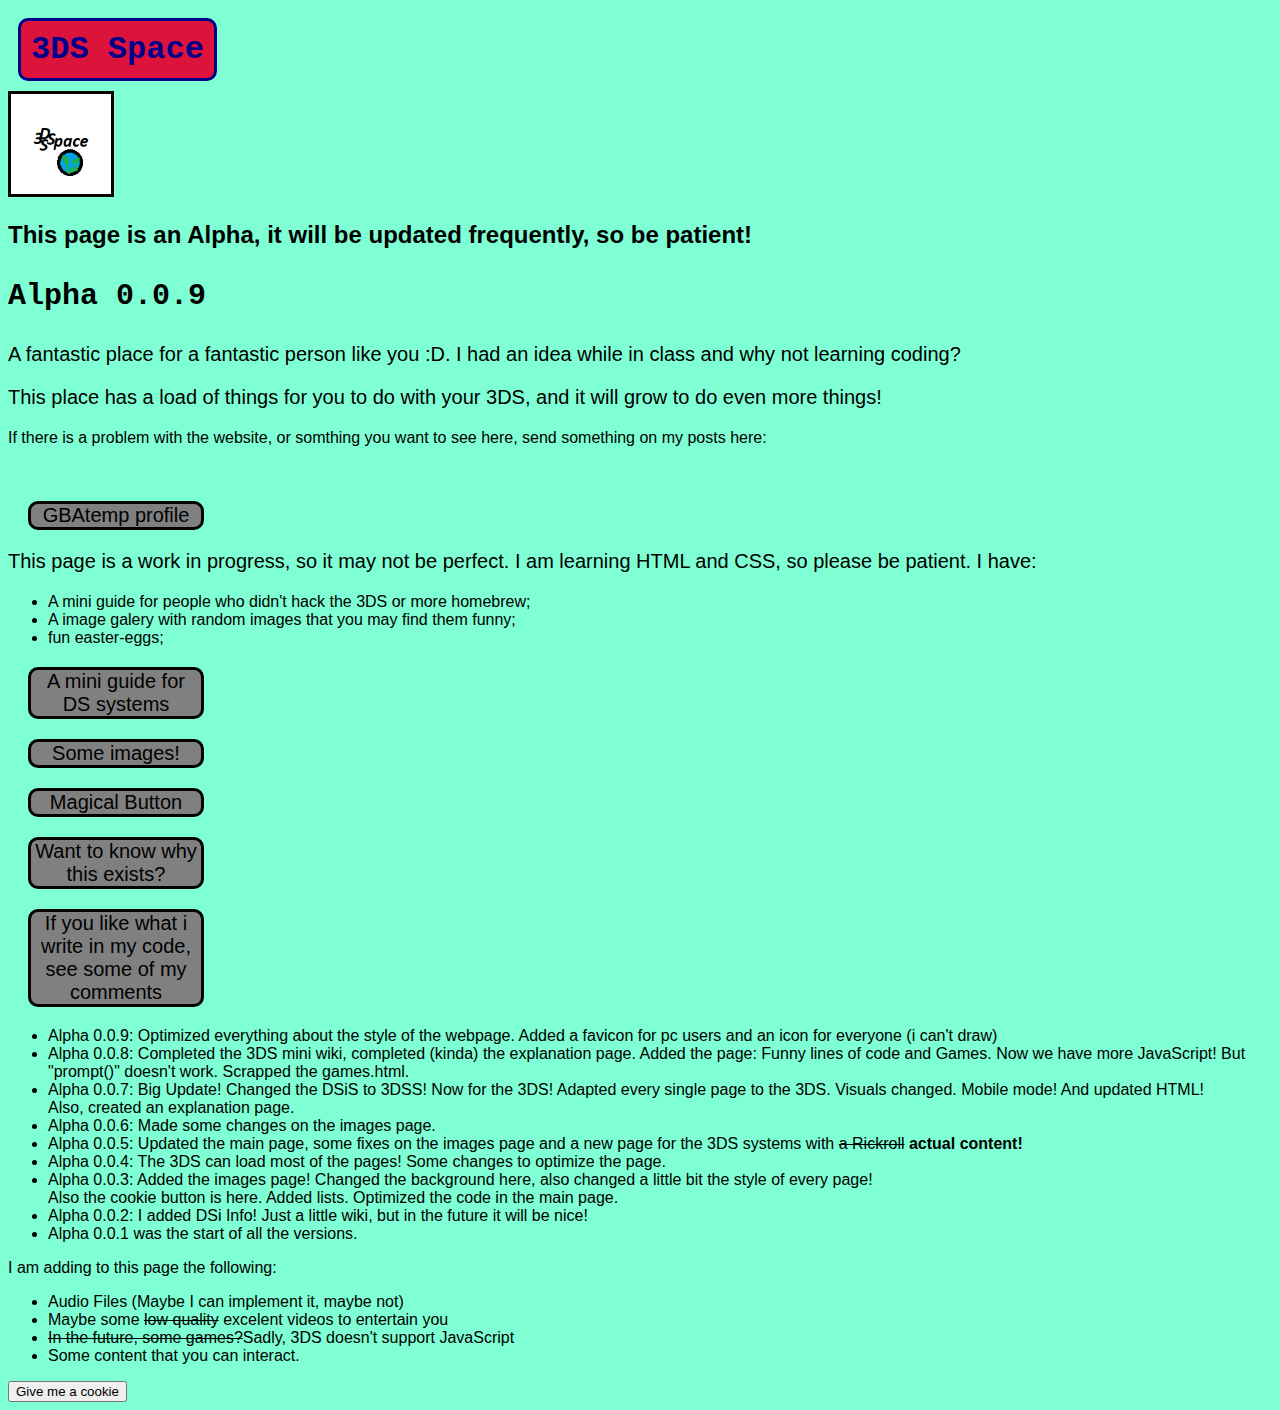
<file: index.html>
<!DOCTYPE html>
<html>
    <head>
        <title>3DSS: A 3DS page</title>
        <link rel="stylesheet" type="text/css" href="style.css">
        <link rel="stylesheet" href="stylegeneral.css">
        <meta name="viewport" content="width=device-width, initial-scale=1.0">
        <link rel="icon" type="image/x-icon" href="Mini_Icon.png">
    </head>
    <body>
        <h1 id="Title">3DS Space</h1><br>
        <img src="Icon.png" width="100px" height="100px" class="Images">
        <h2>This page is an Alpha, it will be updated frequently, so be patient!</h2>
        <h3 id="Version">Alpha 0.0.9</h3>
        <!--Why do i have so many ID's when they do nothing? It's not a bother, though...-->
        <p class="Text_Important">A fantastic place for a fantastic person like you :D. I had an idea while in class and why not learning coding?</p>
        <p class="Text_Important">This place has a load of things for you to do with your 3DS, and it will grow to do even more things!</p>
        <p class="Text-Important">If there is a problem with the website, or somthing you want to see here, send something on my posts here:</p><br>
        <a href="https://gbatemp.net/members/lgame0143.713107/#recent-content" class="Link_Button">GBAtemp profile</a>
        <p class="Text_Important">This page is a work in progress, so it may not be perfect. I am learning HTML and CSS, so please be patient. I have:</p>     
        <ul>
            <li>A mini guide for people who didn't hack the 3DS or more homebrew;</li>
            <li>A image galery with random images that you may find them funny;</li>
            <li>fun easter-eggs;</li>
        </ul>
        <a href="DS_and_3DS Info.html" class="Link_Button">A mini guide for DS systems</a><a href="Images.html" class="Link_Button">Some images!</a>
        <a href="3DS_Exclsuive_Features.html" class="Link_Button">Magical Button</a><a href="Existence_Of_Page.html" class="Link_Button">Want to know why this exists?</a>
        <a href="FunnyLinesofCode.html" class="Link_Button">If you like what i write in my code, see some of my comments</a>
        <ul>
        <li>Alpha 0.0.9: Optimized everything about the style of the webpage. Added a favicon for pc users and an icon for everyone (i can't draw)</li>
        <li>Alpha 0.0.8: Completed the 3DS mini wiki, completed (kinda) the explanation page. Added the page: Funny lines of code and Games. Now we have more JavaScript!
            But "prompt()" doesn't work. Scrapped the games.html.
        </li>
        <li>Alpha 0.0.7: Big Update! Changed the DSiS to 3DSS! Now for the 3DS! Adapted every single page to the 3DS. Visuals changed. Mobile mode! And updated HTML!<br>
        Also, created an explanation page.</li>
        <li>Alpha 0.0.6: Made some changes on the images page.</li>
        <li>Alpha 0.0.5: Updated the main page, some fixes on the images page and a new page for the 3DS systems with <s>a Rickroll</s><strong> actual content!</strong></li>
        <li>Alpha 0.0.4: The 3DS can load most of the pages! Some changes to optimize the page.</li>
        <li>Alpha 0.0.3: Added the images page! Changed the background here, also changed a little bit the style of every page!<br>
        Also the cookie button is here. Added lists. Optimized the code in the main page.</li>
        <li>Alpha 0.0.2: I added DSi Info! Just a little wiki, but in the future it will be nice!</li>
        <li>Alpha 0.0.1 was the start of all the versions.</li>
        </ul> 
        <p .class="Text_Important">I am adding to this page the following:</p>
        <ul>
            <li>Audio Files (Maybe I can implement it, maybe not)</li>
            <li>Maybe some <s>low quality</s> excelent videos to entertain you</li>
            <li><s>In the future, some games?</s>Sadly, 3DS doesn't support JavaScript</li>
            <li>Some content that you can interact.</li>
        </ul>
        <button onclick="alert('Thank you for giving me a cookie :D')">Give me a cookie</button>
        <!--I love cookies. Yum :)--> <!--Future me, please do not have diabetes eating all these cookies-->
    </body>
</html>
</file>
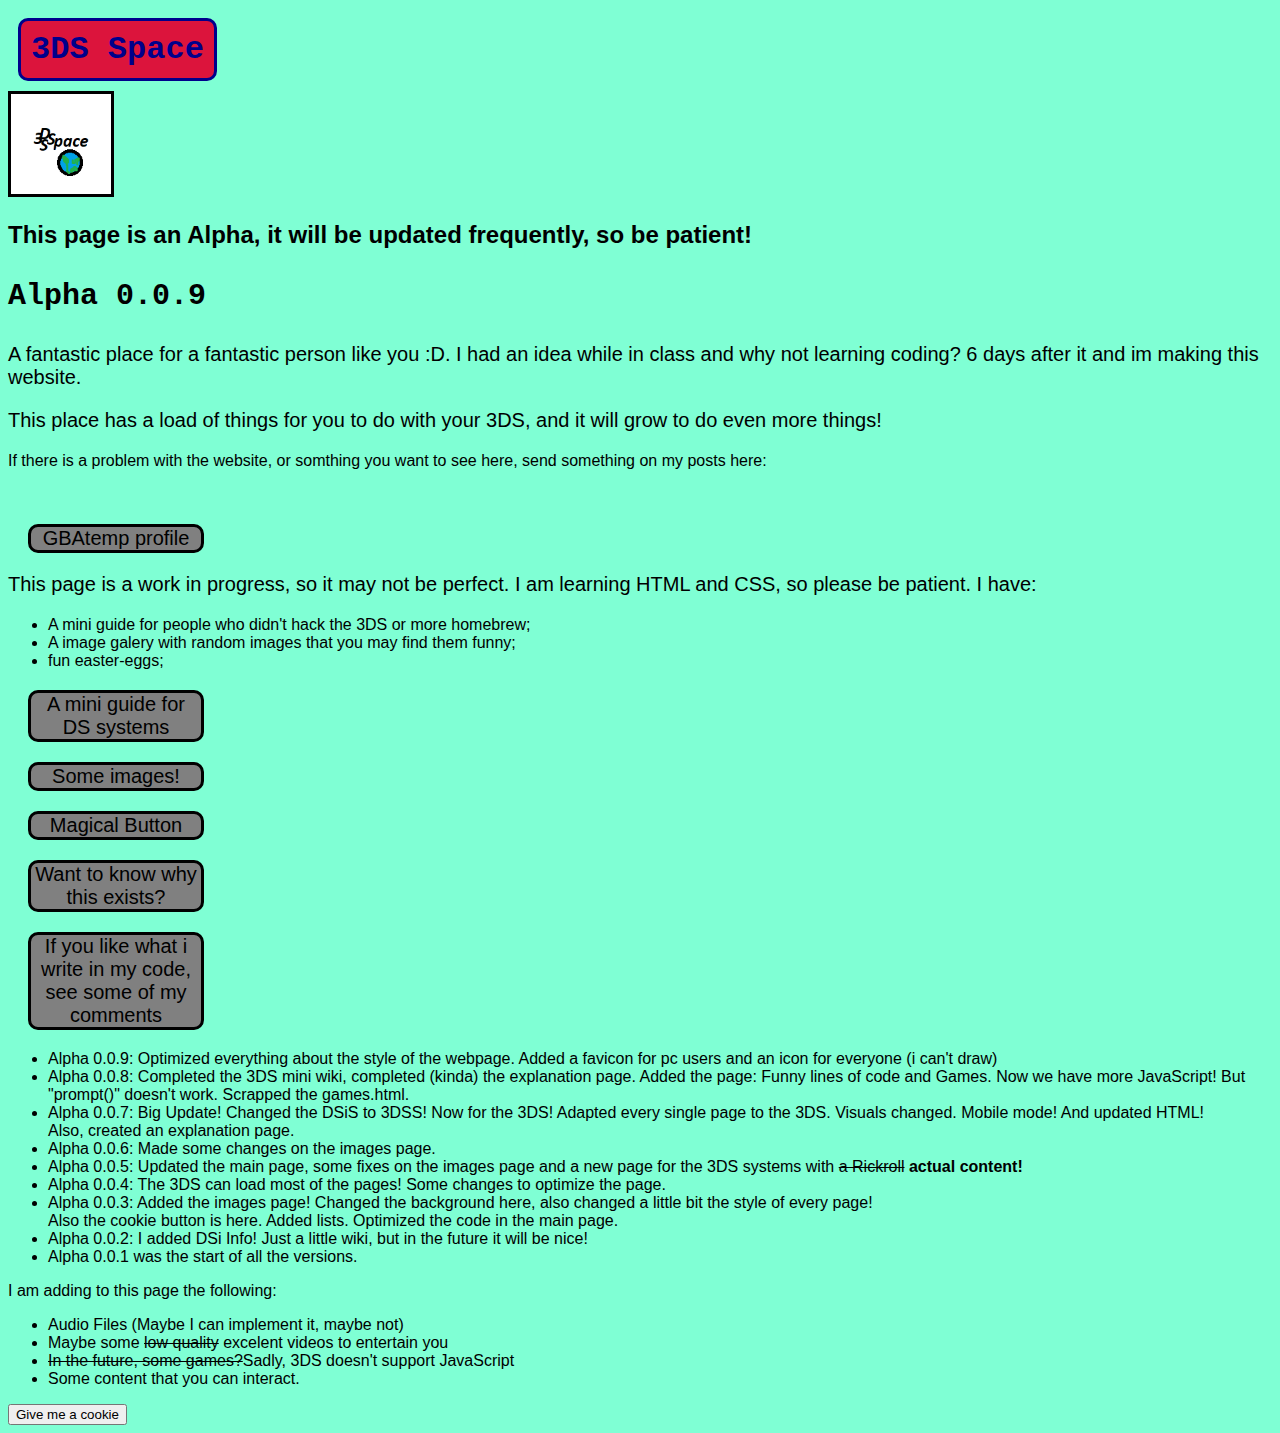
<file: 3DSS/index.html>
<!DOCTYPE html>
<html>
    <head>
        <title>3DSS: A 3DS page</title>
        <link rel="stylesheet" type="text/css" href="style.css">
        <link rel="stylesheet" href="stylegeneral.css">
        <meta name="viewport" content="width=device-width, initial-scale=1.0">
        <link rel="icon" type="image/x-icon" href="Mini_Icon.png">
    </head>
    <body>
        <h1 id="Title">3DS Space</h1><br>
        <img src="Icon.png" width="100px" height="100px" class="Images">
        <h2>This page is an Alpha, it will be updated frequently, so be patient!</h2>
        <h3 id="Version">Alpha 0.0.9</h3>
        <!--Why do i have so many ID's when they do nothing? It's not a bother, though...-->
        <p class="Text_Important">A fantastic place for a fantastic person like you :D. I had an idea while in class and why not learning coding? 6 days after it and im making this website.</p>
        <p class="Text_Important">This place has a load of things for you to do with your 3DS, and it will grow to do even more things!</p>
        <p class="Text-Important">If there is a problem with the website, or somthing you want to see here, send something on my posts here:</p><br>
        <a href="https://gbatemp.net/members/lgame0143.713107/#recent-content" class="Link_Button">GBAtemp profile</a>
        <p class="Text_Important">This page is a work in progress, so it may not be perfect. I am learning HTML and CSS, so please be patient. I have:</p>     
        <ul>
            <li>A mini guide for people who didn't hack the 3DS or more homebrew;</li>
            <li>A image galery with random images that you may find them funny;</li>
            <li>fun easter-eggs;</li>
        </ul>
        <a href="DS_and_3DS Info.html" class="Link_Button">A mini guide for DS systems</a><a href="Images.html" class="Link_Button">Some images!</a>
        <a href="3DS_Exclsuive_Features.html" class="Link_Button">Magical Button</a><a href="Existence_Of_Page.html" class="Link_Button">Want to know why this exists?</a>
        <a href="FunnyLinesofCode.html" class="Link_Button">If you like what i write in my code, see some of my comments</a>
        <ul>
        <li>Alpha 0.0.9: Optimized everything about the style of the webpage. Added a favicon for pc users and an icon for everyone (i can't draw)</li>
        <li>Alpha 0.0.8: Completed the 3DS mini wiki, completed (kinda) the explanation page. Added the page: Funny lines of code and Games. Now we have more JavaScript!
            But "prompt()" doesn't work. Scrapped the games.html.
        </li>
        <li>Alpha 0.0.7: Big Update! Changed the DSiS to 3DSS! Now for the 3DS! Adapted every single page to the 3DS. Visuals changed. Mobile mode! And updated HTML!<br>
        Also, created an explanation page.</li>
        <li>Alpha 0.0.6: Made some changes on the images page.</li>
        <li>Alpha 0.0.5: Updated the main page, some fixes on the images page and a new page for the 3DS systems with <s>a Rickroll</s><strong> actual content!</strong></li>
        <li>Alpha 0.0.4: The 3DS can load most of the pages! Some changes to optimize the page.</li>
        <li>Alpha 0.0.3: Added the images page! Changed the background here, also changed a little bit the style of every page!<br>
        Also the cookie button is here. Added lists. Optimized the code in the main page.</li>
        <li>Alpha 0.0.2: I added DSi Info! Just a little wiki, but in the future it will be nice!</li>
        <li>Alpha 0.0.1 was the start of all the versions.</li>
        </ul> 
        <p .class="Text_Important">I am adding to this page the following:</p>
        <ul>
            <li>Audio Files (Maybe I can implement it, maybe not)</li>
            <li>Maybe some <s>low quality</s> excelent videos to entertain you</li>
            <li><s>In the future, some games?</s>Sadly, 3DS doesn't support JavaScript</li>
            <li>Some content that you can interact.</li>
        </ul>
        <button onclick="alert('Thank you for giving me a cookie :D')">Give me a cookie</button>
        <!--I love cookies. Yum :)--> <!--Future me, please do not have diabetes eating all these cookies-->
    </body>
</html>
</file>
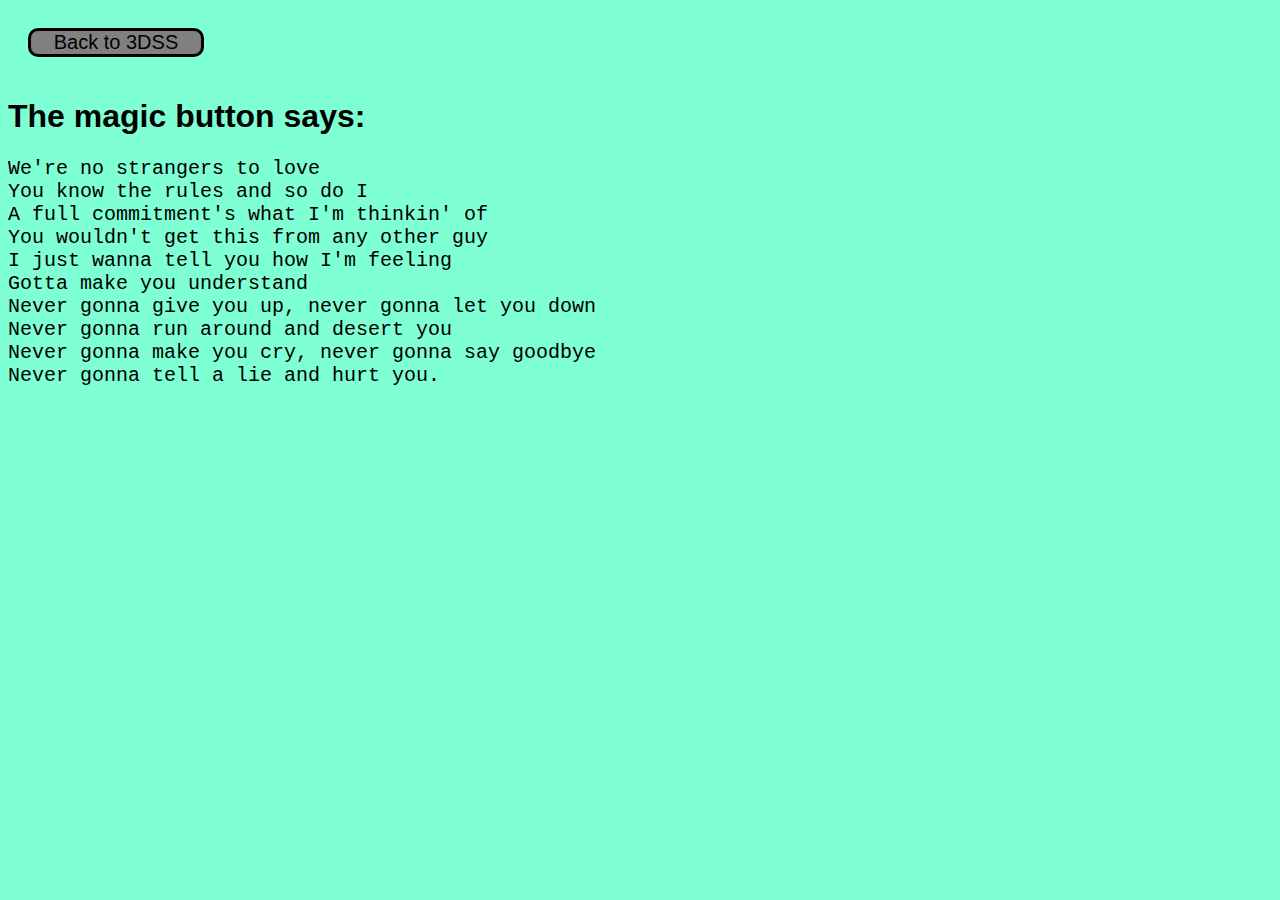
<file: 3DS_Exclsuive_Features.html>
<!DOCTYPE html>
        <html>
            <head>
                <title>3DS Features</title>
                <link rel="stylesheet" href="styleRR.css">
                <meta name="viewport" content="width=device-width, initial-scale=1.0">
                <link rel="stylesheet" href="stylegeneral.css">
                <link rel="icon" type="image/x-icon" href="Mini_Icon.png">
            </head>
            <body>
                <!--Using this HTML for another page. Love Rickrolls-->
                <a href="index.html" id="Button">Back to 3DSS</a><br>
                <h1>The magic button says:</h1>
                <p id="Rickroll">
                    We're no strangers to love<br>
                    You know the rules and so do I<br>
                    A full commitment's what I'm thinkin' of<br>
                    You wouldn't get this from any other guy<br>
                    I just wanna tell you how I'm feeling<br>
                    Gotta make you understand<br>
                    Never gonna give you up, never gonna let you down<br>
                    Never gonna run around and desert you<br>
                    Never gonna make you cry, never gonna say goodbye<br>
                    Never gonna tell a lie and hurt you.<br>
                    
                </p>
            </body>
        </html>
</file>
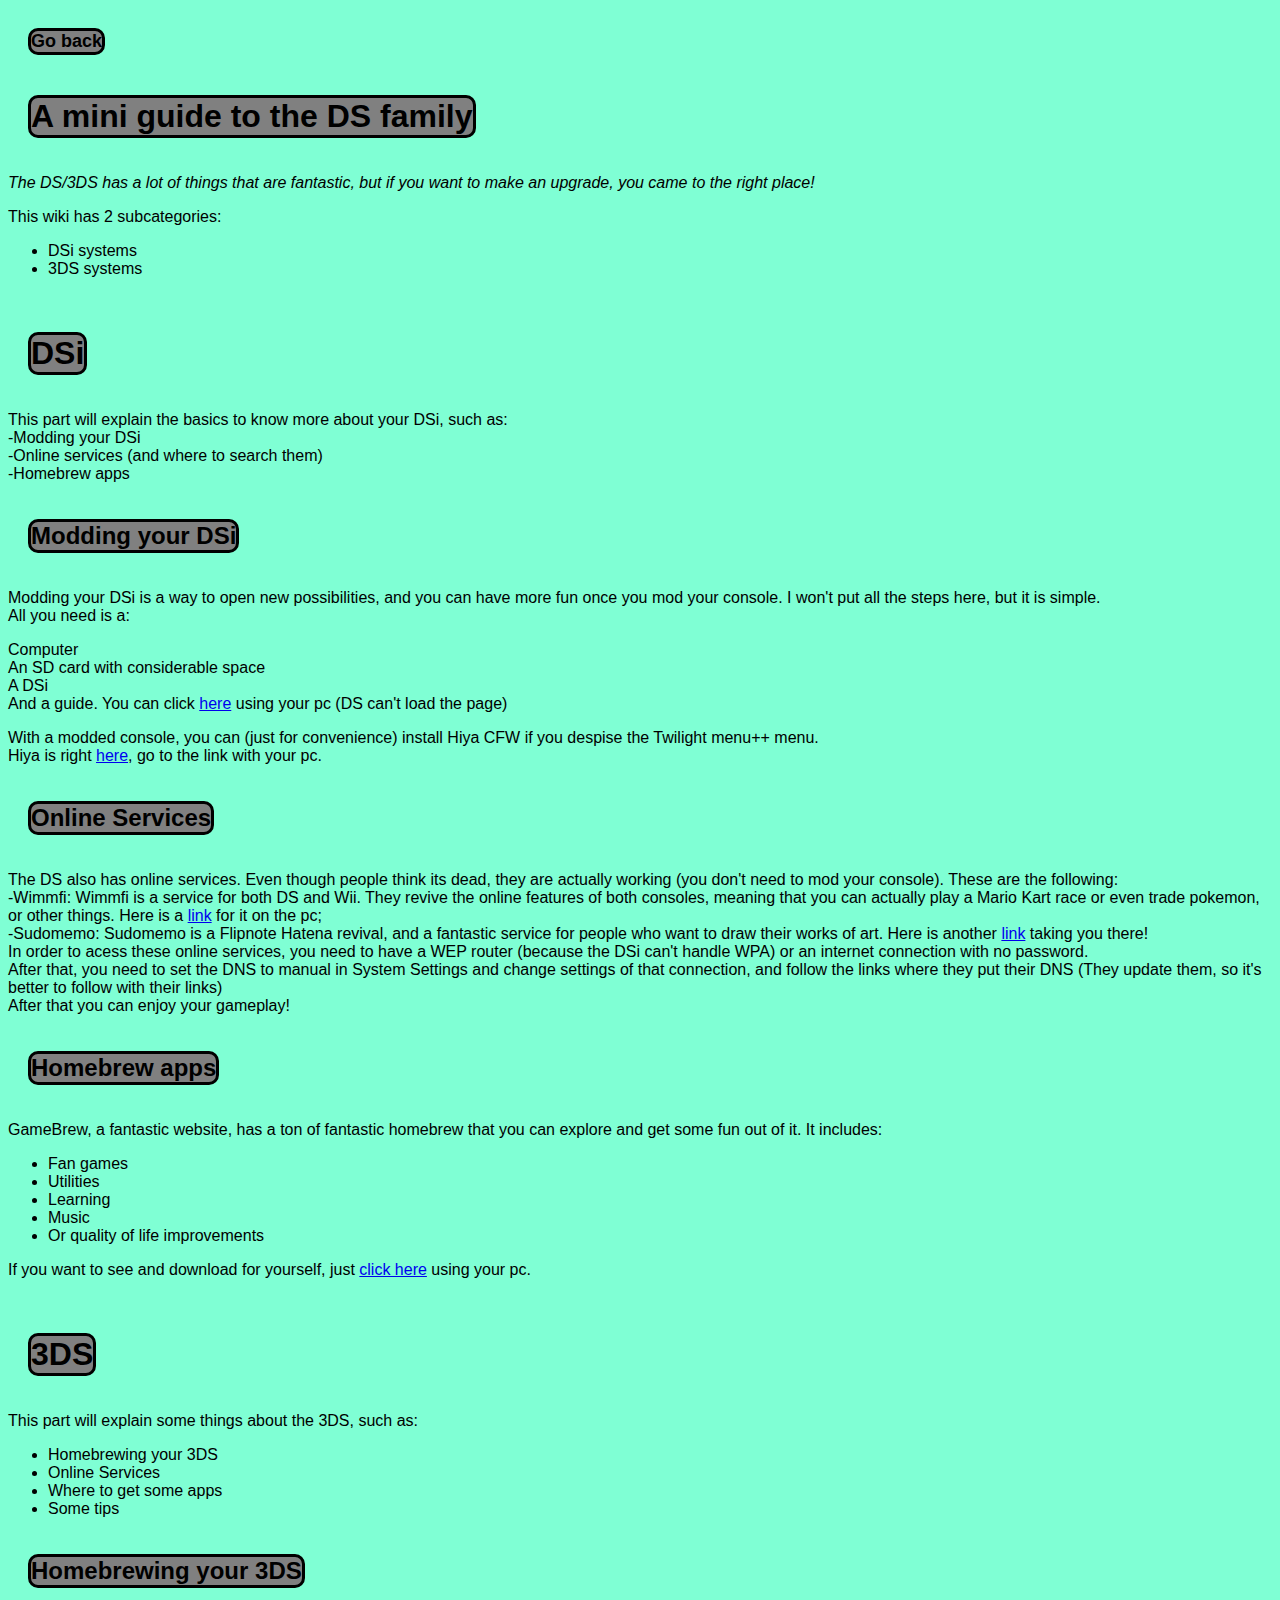
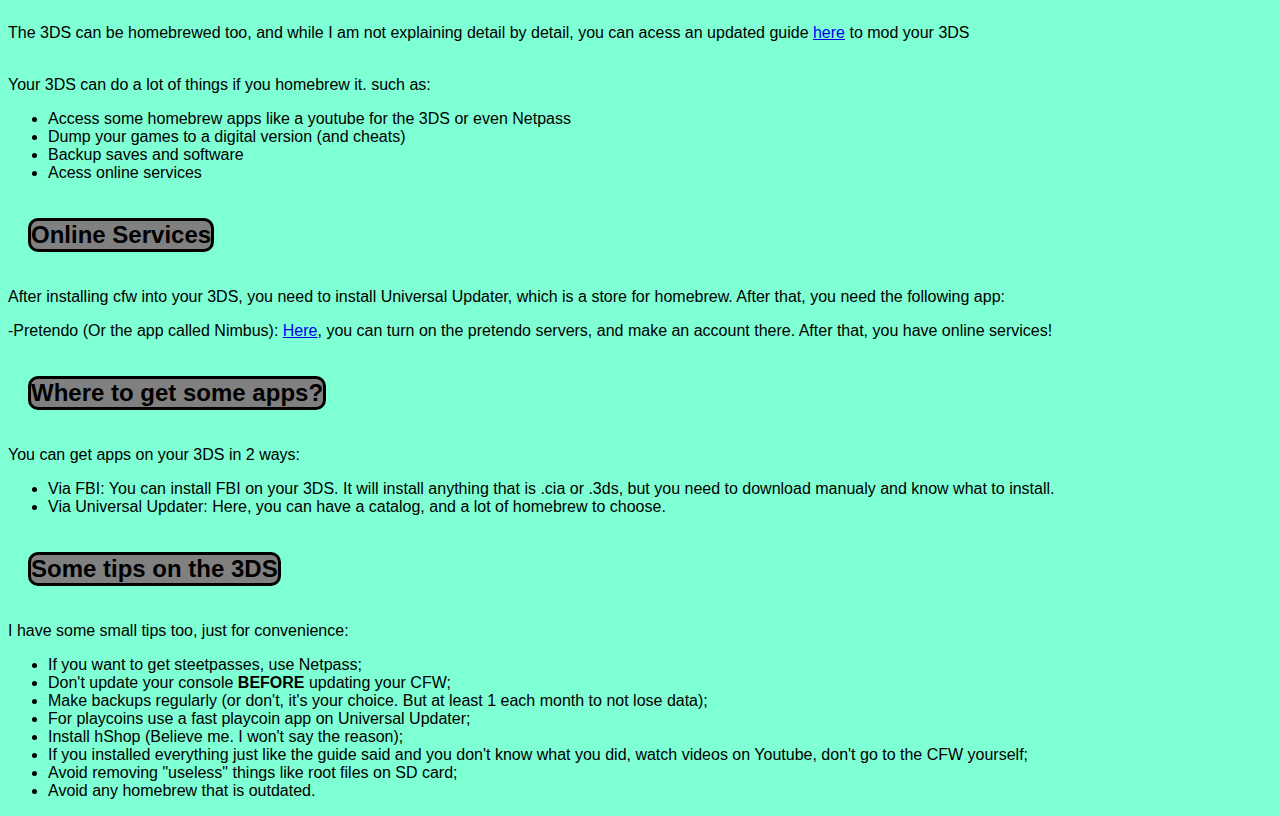
<file: DS_and_3DS Info.html>
<!DOCTYPE html>
<html>
  <head>
    <title>About the DS family</title>
    <link rel="stylesheet" href="style2.css">
    <meta name="viewport" content="width=device-width, initial-scale=1.0">
    <link rel="stylesheet" href="stylegeneral.css">
    <link rel="icon" type="image/x-icon" href="Mini_Icon.png">
  </head>
<body>
  <!--I think this is the assest wiki everybody will see. Oh well...-->
  <a id="Back" href="index.html">Go back</a><br>
    <h1 class="Titles">A mini guide to the DS family</h1>
    <p id="Subtitle"> The DS/3DS has a lot of things that are fantastic, but if you want to make an upgrade, you came to the right place!</p>
    <p>This wiki has 2 subcategories:</p>
<ul>
  <li>DSi systems</li>
  <li>3DS systems</li>
</ul>
<br>
<h1 class="Titles">DSi</h1>   
<p id="Contents-Table">This part will explain the basics to know more about your DSi, such as:<br>
  -Modding your DSi<br>
  -Online services (and where to search them)<br>
  -Homebrew apps<br>
</p>
<h2 id="Modding-DSi-things" class="Category">Modding your DSi</h2>
<p>Modding your DSi is a way to open new possibilities, and you can have more fun once you mod your console. I won't put all the steps here, but it is simple.<br>
  All you need is a:
  <li>Computer</li>
  <li>An SD card with considerable space</li>
  <li>A DSi</li>
  <li>And a guide. You can click <a href="https://dsi.cfw.guide/">here</a> using your pc (DS can't load the page)</li>
</p>
<p>With a modded console, you can (just for convenience) install Hiya CFW if you despise the Twilight menu++ menu.
  <br>Hiya is right <a href="https://wiki.ds-homebrew.com/hiyacfw/installing">here</a>, go to the link with your pc. </p>
<h2 id="Online-Services" class="Category">Online Services</h2>
<p>The DS also has online services. Even though people think its dead, they are actually working (you don't need to mod your console). These are the following:<br>
-Wimmfi: Wimmfi is a service for both DS and Wii. They revive the online features of both consoles, meaning that you can actually play a Mario Kart race
or even trade pokemon, or other things. Here is a <a href="https://wiimmfi.de/">link</a> for it on the pc;<br>
-Sudomemo: Sudomemo is a Flipnote Hatena revival, and a fantastic service for people who want to draw their works of art. Here is another <a href="https://www.sudomemo.net/">link</a>
taking you there!<br>
In order to acess these online services, you need to have a WEP router (because the DSi can't handle WPA) or an internet connection with no password.<br>
After that, you need to set the DNS to manual in System Settings and change settings of that connection, and follow the links where they put their DNS (They update them, so it's better to follow with their links)<br>
After that you can enjoy your gameplay!
</p>
<h2 id="Homebrew-apps" class="Category">Homebrew apps</h2>
<p>GameBrew, a fantastic website, has a ton of fantastic homebrew that you can explore and get some fun out of it. It includes:
  <ul>
    <li>Fan games</li>
    <li>Utilities</li>
    <li>Learning</li>
    <li>Music</li>
    <li>Or quality of life improvements</li>
  </ul>
  If you want to see and download for yourself, just <a href="https://www.gamebrew.org/wiki/List_of_DS_homebrew_applications">click here</a> using your pc.
</p>
<br>
<h1 class="Titles">3DS</h1>
<p>This part will explain some things about the 3DS, such as:</p>
<ul>
  <li>Homebrewing your 3DS</li>
  <li>Online Services</li>
  <li>Where to get some apps</li>
  <li>Some tips</li>
</ul>
<h2 class="Category">Homebrewing your 3DS</h2>
<p>The 3DS can be homebrewed too, and while I am not explaining detail by detail, you can acess an updated guide <a href="https://3ds.hacks.guide">here</a> to mod your 3DS</p>
<br>Your 3DS can do a lot of things if you homebrew it. such as:
<ul>
  <li>Access some homebrew apps like a youtube for the 3DS or even Netpass</li>
  <li>Dump your games to a digital version (and cheats)</li>
  <li>Backup saves and software</li>
  <li>Acess online services</li>
</ul>
<h2 class="Category">Online Services</h2>
<p>After installing cfw into your 3DS, you need to install Universal Updater, which is a store for homebrew. After that, you need the following app:</p>
<p>-Pretendo (Or the app called Nimbus): <a href="https://pretendo.network/">Here</a>, you can turn on the pretendo servers, and make an account there. After that, you have online services!</p>
<h2 class="Category">Where to get some apps?</h2>
<p>You can get apps on your 3DS in 2 ways:</p>
<ul>
  <li>Via FBI: You can install FBI on your 3DS. It will install anything that is .cia or .3ds, but you need to download manualy and know what to install.</li>
  <li>Via Universal Updater: Here, you can have a catalog, and a lot of homebrew to choose.</li>
</ul>
<h2 class="Category">Some tips on the 3DS</h2>
<p>I have some small tips too, just for convenience:</p>
<ul>
  <li>If you want to get steetpasses, use Netpass;</li>
  <li>Don't update your console <strong>BEFORE</strong> updating your CFW;</li>
  <li>Make backups regularly (or don't, it's your choice. But at least 1 each month to not lose data);</li>
  <li>For playcoins use a fast playcoin app on Universal Updater;</li>
  <li>Install hShop (Believe me. I won't say the reason);</li>
  <li>If you installed everything just like the guide said and you don't know what you did, watch videos on Youtube, don't go to the CFW yourself;</li>
  <li>Avoid removing "useless" things like root files on SD card;</li>
  <li>Avoid any homebrew that is outdated.</li>
</ul>
</body>
  </html>
</file>
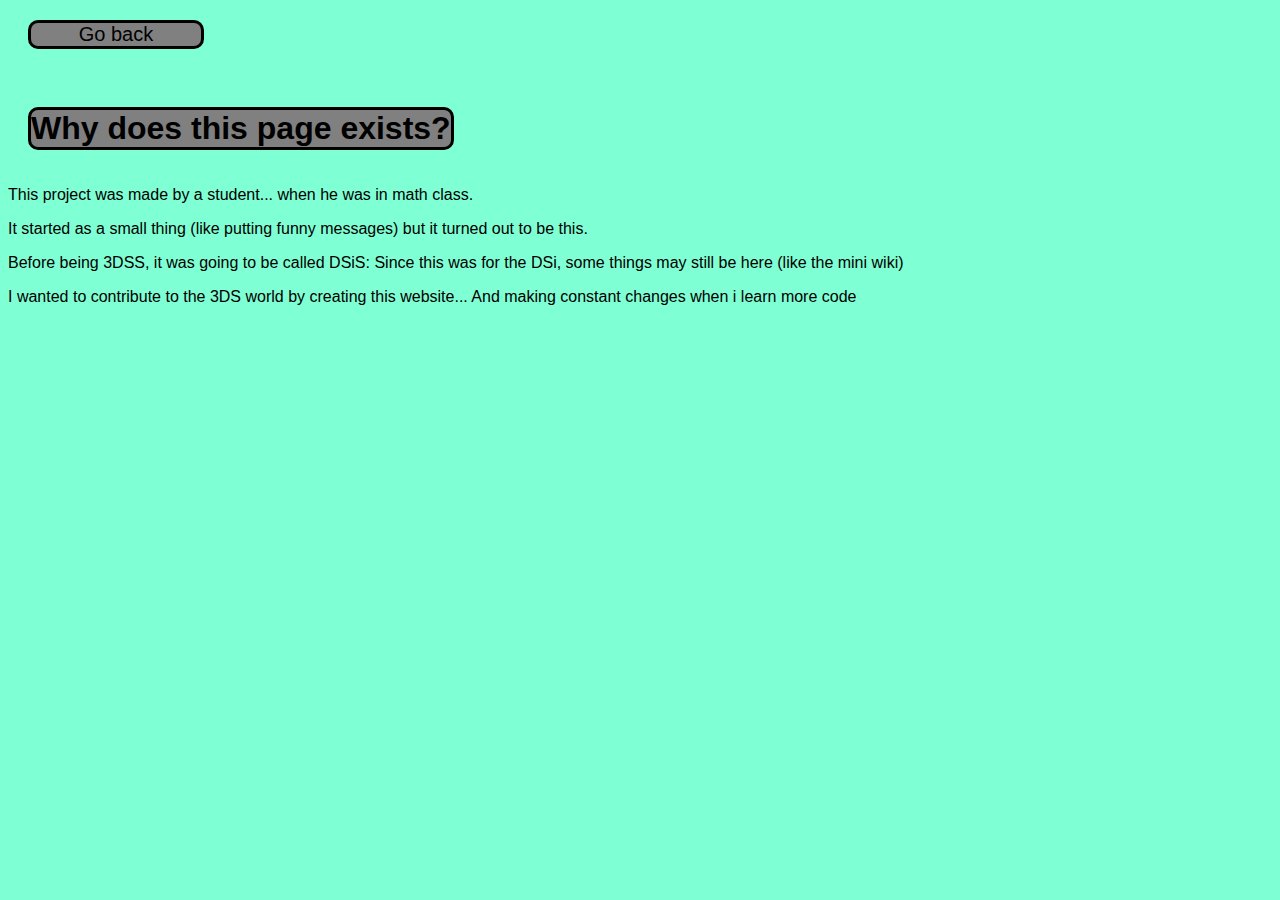
<file: Existence_Of_Page.html>
<!DOCTYPE html>
<html>
    <head>
        <title>Intro</title>
        <meta name="viewport" content="width=device-width, initial-scale=1.0">
        <link rel="stylesheet" type="text/css" href="styleEOP.css">
        <link rel="stylesheet" href="stylegeneral.css">
        <link rel="icon" type="image/x-icon" href="Mini_Icon.png">
    </head>
    <body>
        <a href="index.html" class="Link_Button">Go back</a><br>
        <h1 class="Title">Why does this page exists?</h1>
        <p>This project was made by a student... when he was in math class.</p>
        <p>It started as a small thing (like putting funny messages) but it turned out to be this.</p>
        <p>Before being 3DSS, it was going to be called DSiS: Since this was for the DSi, some things may still be here (like the mini wiki)</p>
        <p>I wanted to contribute to the 3DS world by creating this website... And making constant changes when i learn more code</p>
    </body>
</file>
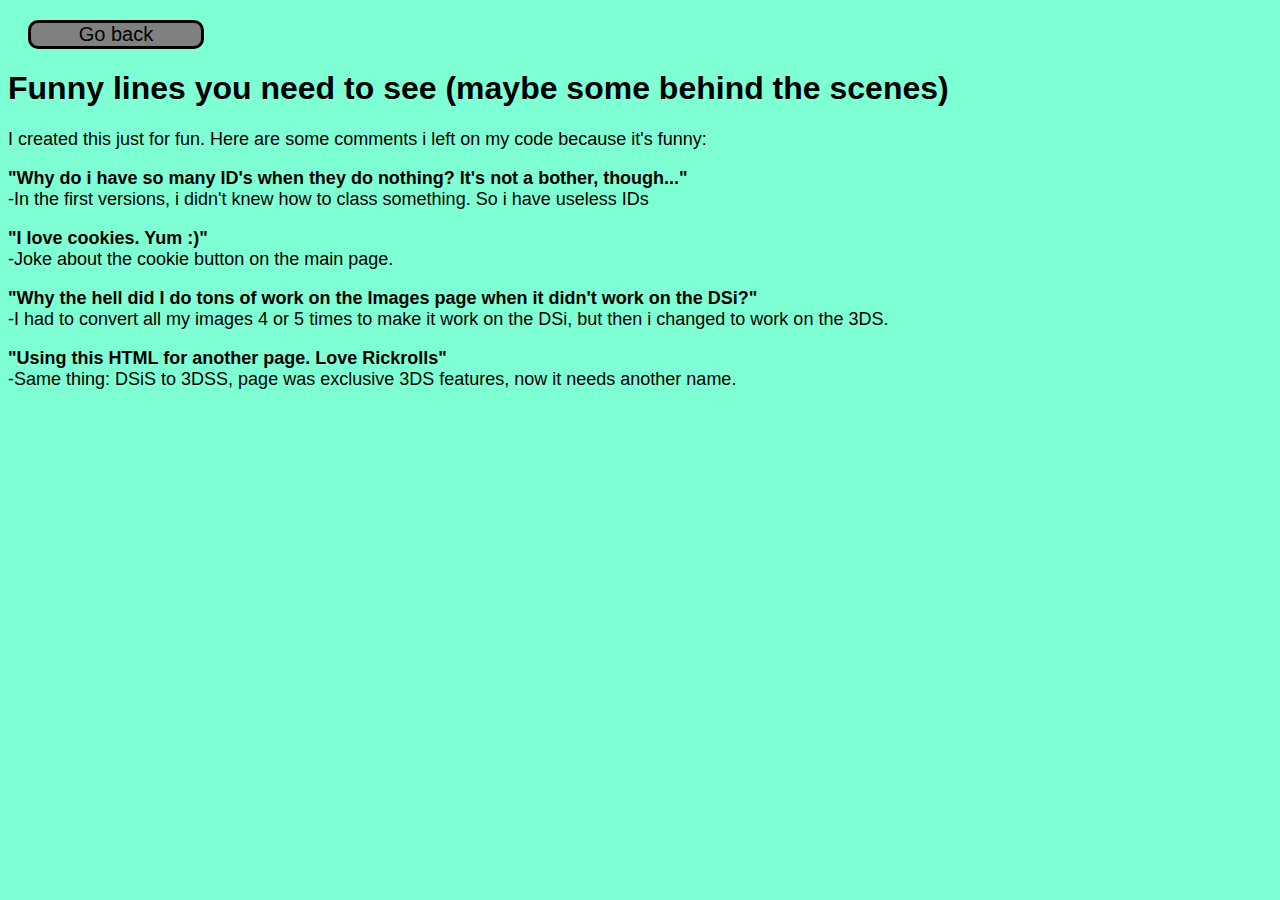
<file: FunnyLinesofCode.html>
<!DOCTYPE html>
<html>
    <head>
        <title>Some funny comments I made for myself</title>
        <link rel="stylesheet" href="stylefunny.css">
        <meta name="viewport" content="width=device-width, initial-scale=1.0">
        <link rel="stylesheet" href="stylegeneral.css">
        <link rel="icon" type="image/x-icon" href="Mini_Icon.png">
    </head>
    <body>
        <a href="index.html" class="Link_Button">Go back</a>
        <h1 class="Title">Funny lines you need to see (maybe some behind the scenes)</h1>
        <p>I created this just for fun. Here are some comments i left on my code because it's funny:</p>
        <p><strong>"Why do i have so many ID's when they do nothing? It's not a bother, though..."</strong><br>
            -In the first versions, i didn't knew how to class something. So i have useless IDs
        </p>
        <p><strong>"I love cookies. Yum :)"</strong><br>
            -Joke about the cookie button on the main page.
        </p>
        <p><strong>"Why the hell did I do tons of work on the Images page when it didn't work on the DSi?"</strong><br>
           -I had to convert all my images 4 or 5 times to make it work on the DSi, but then i changed to work on the 3DS.
        </p>
        <p><strong>"Using this HTML for another page. Love Rickrolls"</strong><br>
           -Same thing: DSiS to 3DSS, page was exclusive 3DS features, now it needs another name.
        </p>
    </body>
</html>
</file>
<file: style.css>
#Title {
    background-color: crimson;
    display: inline-block;
    font-family: 'Courier New', Courier, monospace;
    color:darkblue;
    border: solid;
    border-radius: 10px;
    padding: 10px;
    margin: 10px;
}
.Text_Important {
  font-size: 20px;
  color: black;
}
#Version {
  font-size: 30px;
  font-family: 'Courier New', Courier, monospace;
}
.Images{
  display: inline-block;
  border:solid;
  color:black;
}
</file>
<file: stylegeneral.css>
body {
  background-color: aquamarine;
  font-family: Arial, Helvetica, sans-serif;
  color: black;
}
.Link_Button {
  text-decoration: none;
background-color: gray;
color: black;
display: block;
font-size: 20px;
width: 170px;
text-align:center;
margin: 20px;
border-radius: 10px;
border: solid;
}
/*NEVER, EVER DELETE THIS, OR THIS MOTHERFUCKING WEBSITE IS BROKEN WITH UGLINESS!*/
</file>
<file: 3DSS/style.css>
#Title {
    background-color: crimson;
    display: inline-block;
    font-family: 'Courier New', Courier, monospace;
    color:darkblue;
    border: solid;
    border-radius: 10px;
    padding: 10px;
    margin: 10px;
}
.Text_Important {
  font-size: 20px;
  color: black;
}
#Version {
  font-size: 30px;
  font-family: 'Courier New', Courier, monospace;
}
.Images{
  display: inline-block;
  border:solid;
  color:black;
}
</file>
<file: 3DSS/stylegeneral.css>
body {
  background-color: aquamarine;
  font-family: Arial, Helvetica, sans-serif;
  color: black;
}
.Link_Button {
  text-decoration: none;
background-color: gray;
color: black;
display: block;
font-size: 20px;
width: 170px;
text-align:center;
margin: 20px;
border-radius: 10px;
border: solid;
}
/*NEVER, EVER DELETE THIS, OR THIS MOTHERFUCKING WEBSITE IS BROKEN WITH UGLINESS!*/
</file>
<file: styleRR.css>
#Rickroll {
  font-family: 'Courier New', Courier, monospace;
    font-size: 20px;
    color: black;
}
#Button {
  text-decoration: none;
background-color: gray;
color: black;
display: inline-block;
font-size: 20px;
width: 170px;
text-align:center;
margin: 20px;
border-radius: 10px;
border: solid;
}
</file>
<file: style2.css>
#Back {
    display: inline-block;
    font-weight: bold;
    background-color: gray;
    color: black;
    text-decoration: none;
    text-align: center;
    font-size: large;
    margin: 20px;
    border-radius: 10px;
    border: solid;
}
#Subtitle {
    font-style: italic;
    font-size: medium;
    
}
.Category {
background-color: gray;
    display: inline-block;
    text-align: center;
    margin: 20px;
    border-radius: 10px;
    border: solid;
}
.Titles {
  display: inline-block;
    font-weight: bold;
    background-color: gray;
    color: black;
    text-decoration: none;
    text-align: center;
    font-size: xx-large; 
    margin: 20px;
    border-radius: 10px;
    border: solid; 
}
</file>
<file: styleEOP.css>
.Title {
   display: inline-block;
    font-weight: bold;
    background-color: gray;
    color: black;
    text-decoration: none;
    text-align: center;
    font-size: xx-large; 
    margin: 20px;
    border-radius: 10px;
    border: solid;
}
</file>
<file: stylefunny.css>
p {
    font-size: large;
}
/*A fucking P that needs to be large for some reason*/
</file>
